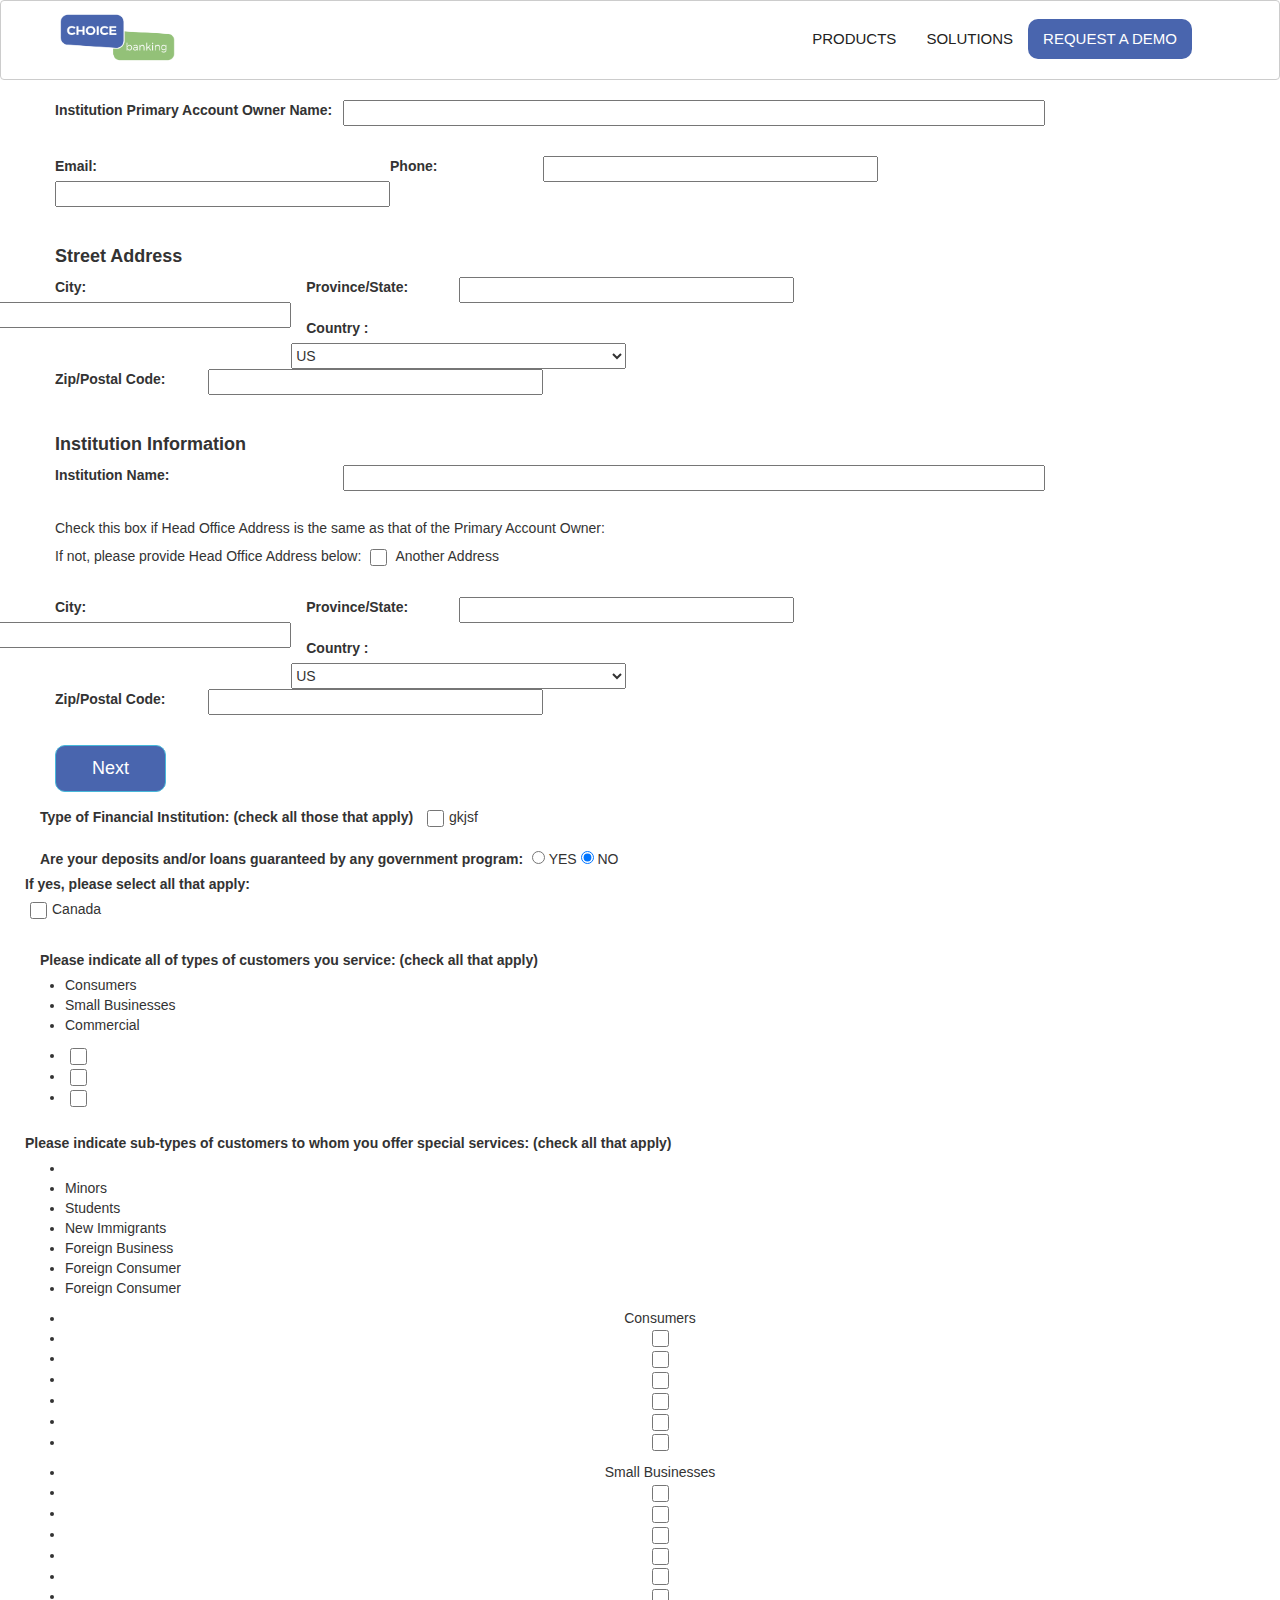
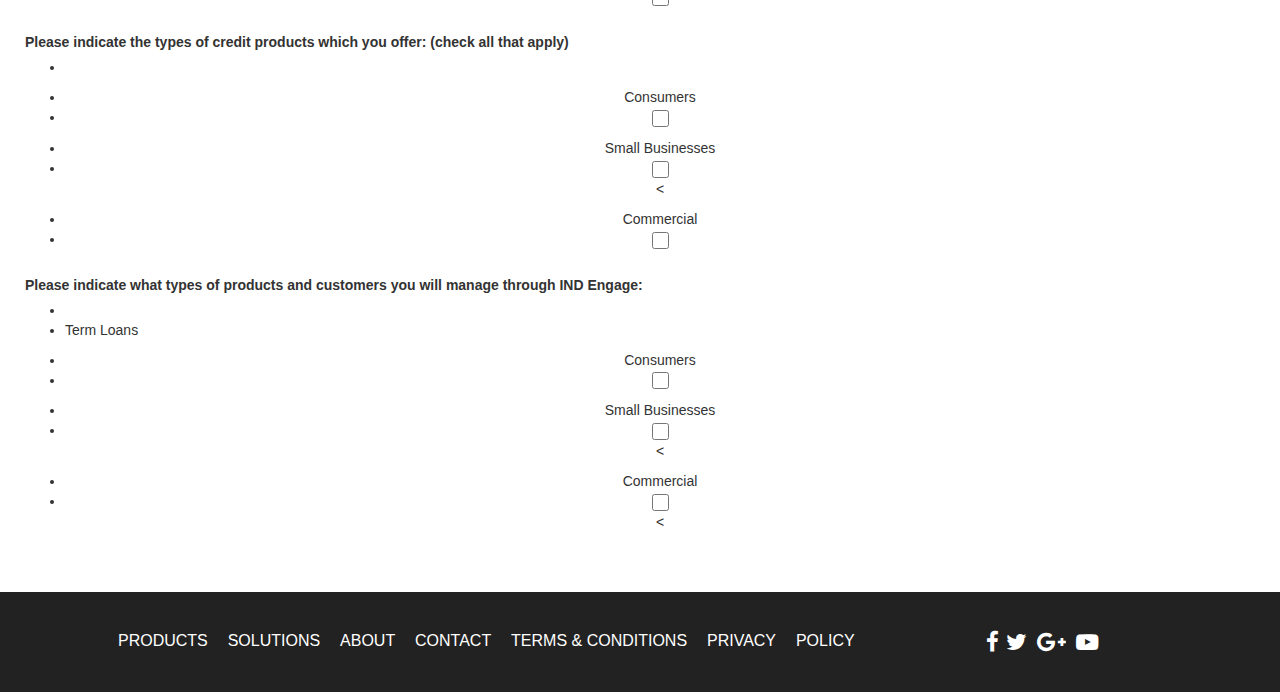
<file: lander/index.html>
<!doctype html>
<html>
<head>
<meta charset="utf-8">
<title>Lander page</title>
<link href="https://maxcdn.bootstrapcdn.com/bootstrap/3.3.7/css/bootstrap.min.css" rel="stylesheet">
<link href="style.css" rel="stylesheet">
<link href="https://maxcdn.bootstrapcdn.com/font-awesome/4.6.3/css/font-awesome.min.css" rel="stylesheet">
</head>

<body>
<nav id="header" class="navbar menu">
  <div id="header-container" class="container navbar-container">
    <div class="navbar-header">
      <button type="button" class="navbar-toggle collapsed" data-toggle="collapse" data-target="#navbar" aria-expanded="false" aria-controls="navbar"> <span class="sr-only">Toggle navigation</span> <span class="icon-bar"></span> <span class="icon-bar"></span> <span class="icon-bar"></span> </button>
      <a id="brand" class="navbar-brand" href="#"> <img src="logo.png" alt=""></a> </div>
    <div id="navbar" class="collapse navbar-collapse">
      <ul class="nav navbar-nav pull-right">
        <li class="active"><a href="#">PRODUCTS</a></li>
        <li><a href="#about">SOLUTIONS</a></li>
        <li><a class="m-btn" href="#contact">REQUEST A DEMO</a></li>
      </ul>
    </div>
    <!-- /.nav-collapse --> 
  </div>
  <!-- /.container --> 
</nav>
<!-- /.navbar -->

<section>
  <div class="container">
    <div class="m-form">
      <form class="form-horizontal" ng-controller="dropdownCtrl">
        <div class="row">
        <div class="col-sm-10">
          <div class="form-group">
            <label>Institution Primary Account Owner Name: </label>
            <input type="text" class="form-group lg-input" ng-model="Ownname" required>
          </div>
        </div>
        <div class="col-sm-10">
          <div class="form-group">
            <div class="row">
              <div class="col-sm-4 p-right">
                <label> Email: </label>
                <input type="email" class="form-group m-1" ng-model="Ownname" required>
              </div>
              <div class="col-sm-6">
                <label> Phone: </label>
                <input type="tel" class="form-group m-2" ng-model="Ownname" required>
              </div>
            </div>
          </div>
          </div>
        <div class="col-sm-10">
            <div class="form-group">
              <h4> <strong>Street Address </strong></h4>
              <div class="row">
                <div class="col-sm-3">
                  <label> City: </label>
                  <input type="text" class="form-group m-2" ng-model="Ownname" required>
                </div>
                <div class="col-sm-6">
                  <label> Province/State: </label>
                  <input type="text" class="form-group m-2" ng-model="Ownname" required>
                </div>
                <div class="col-sm-4 p-right p-width">
                  <label class="p-left"> Country :</label>
                  <select class="drop-select m-3">
                  	<option>US</option>
                    <option>UK</option>
                    <option>Canada</option>
                    
                  </select>
                </div>
                <div class="col-sm-6">
                  <label> Zip/Postal Code: </label>
                  <input type="text" class="form-group m-2" ng-model="Ownname" required>
                </div>
              </div>
            </div>
          </div>
        <div class="col-sm-10">
            <div class="form-group">
              <h4> <strong>Institution Information</strong></h4>
              <div class="col-sm-12">
                  <div class="form-group">
                    <label>Institution Name: </label>
                    <input type="text" class="form-group lg-input" ng-model="Ownname" required>
                  </div>
               </div>
               <div class="m-12 clearfix">
               <h5> Check this box if Head Office Address is the same as that of the Primary Account Owner:</h5> <p>If not, please provide Head Office Address below: <input type="checkbox" value="select"> Another Address<br></p></div>
        
              <div class="row">
              	<div class="col-sm-3">
                  <label> City: </label>
                  <input type="text" class="form-group m-2" ng-model="Ownname" required>
                </div>
                <div class="col-sm-6">
                  <label> Province/State: </label>
                  <input type="text" class="form-group m-2" ng-model="Ownname" required>
                </div>
                <div class="col-sm-4  p-right p-width">
                  <label class="p-left"> Country : </label>
                  <select class="drop-select m-3">
                  	<option>US</option>
                    <option>UK</option>
                    <option>Canada</option>
                  </select>
                </div>
                <div class="col-sm-6">
                  <label> Zip/Postal Code: </label>
                  <input type="text" class="form-group m-2" ng-model="Ownname" required>
                </div>
              </div>
            </div>
          </div>
        <div class="col-sm-6">
        	<div class="form-group">
            	<button class="btn btn-info m-btn"> Next </button>
            </div>
        </div>
        </div>
        <div class="row">
        <div class="2-step">
        	<div class="form-group">
                <div class="check">
                <label> Type of Financial Institution: (check all those that apply)</label>
                    <input type="checkbox" value="dgfd">gkjsf
                </div>
            </div>
            <div class="form-group">
                <div  class="radio-sec">
                    <label> Are your deposits and/or loans guaranteed by any government program:</label>
                     <input type="radio" name="Yes" value="Yes" checked> YES  <input type="radio" name="Yes" value="Yes" checked> NO
                </div>
                <div class="form-group">
                	<div class="cont-check">
                    	<label>If yes, please select all that apply: </label><br>
                        <input type="checkbox" value="dgfd">Canada
                    </div>
                </div>
            </div>
            <div class="form-group">
                <div  class="radio-sec">
                    <label> Please indicate all of types of customers you service: (check all that apply)</label>
                </div>
                <div class="form-group">
                	<div class="customer-type">
                    	<div class="cunsumer">
                        	<ul> 
                            	<li> Consumers </li>
                                <li> Small Businesses </li>
                                <li> Commercial </li>
                            </ul>
                        </div>
                        <div class="customer-check">
                        	<ul> 
                            	<li> <input type="checkbox" value="dgfd"> </li>
                                <li> <input type="checkbox" value="dgfd"> </li>
                                <li> <input type="checkbox" value="dgfd"> </li>
                            </ul>
                        </div>
                        
                    </div>
                </div>
                
                <div class="form-group">
                	<label> Please indicate sub-types of customers to whom you offer special services: (check all that apply)</label>
                	<div class="customer-group">
                    	<div class="cunsumer">
                        	<ul> 
                            	<li> &nbsp; </li>
                                <li> Minors </li>
                                <li> Students </li>
                                <li> New Immigrants </li>
                                <li> Foreign Business </li>
                                <li> Foreign Consumer </li>
                                <li> Foreign Consumer </li>
                            </ul>
                        </div>
                        <div class="customer-check  text-center">
                        	<ul> 
                            	<li> Consumers </li>
                                <li> <input type="checkbox" value="dgfd"> </li>
                                <li> <input type="checkbox" value="dgfd"> </li>
                                <li> <input type="checkbox" value="dgfd"> </li>
                                <li> <input type="checkbox" value="dgfd"> </li>
                                <li> <input type="checkbox" value="dgfd"> </li>
                                <li> <input type="checkbox" value="dgfd"> </li>
                            </ul>
                        </div>
                        
                        <div class="customer-check  text-center">
                        	<ul> 
                            	<li> Small Businesses </li>
                                <li> <input type="checkbox" value="dgfd"> </li>
                                <li> <input type="checkbox" value="dgfd"> </li>
                                <li> <input type="checkbox" value="dgfd"> </li>
                                <li> <input type="checkbox" value="dgfd"> </li>
                                <li> <input type="checkbox" value="dgfd"> </li>
                                <li> <input type="checkbox" value="dgfd"> </li>
                            </ul>
                        </div>
                        
                    </div>
                </div>
                
                <div class="form-group">
                	<label> Please indicate the types of credit products which you offer: (check all that apply)</label>
                	<div class="product-group">
                    	<div class="cunsumer">
                        	<ul> 
                            	<li> &nbsp; </li>
                                
                            </ul>
                        </div>
                        <div class="customer-check  text-center">
                        	<ul> 
                            	<li> Consumers </li>
                                <li> <input type="checkbox" value="dgfd"> </li>
                                
                            </ul>
                        </div>
                        
                        <div class="customer-check  text-center">
                        	<ul> 
                            	<li> Small Businesses </li>
                                <li> <input type="checkbox" value="dgfd"> </li>
                                <
                            </ul>
                        </div>
                        <div class="customer-check  text-center">
                        	<ul> 
                            	<li> Commercial </li>
                                <li> <input type="checkbox" value="dgfd"> </li>
                                
                            </ul>
                        </div>
                        
                    </div>
                </div>
                
                <div class="form-group">
                	<label> Please indicate what types of products and customers you will manage through IND Engage:</label>
                	<div class="product-group">
                    	<div class="cunsumer">
                        	<ul> 
                            	<li> &nbsp; </li>
                                <li> Term Loans </li>
                                
                            </ul>
                        </div>
                        <div class="customer-check  text-center">
                        	<ul> 
                            	<li> Consumers </li>
                                <li> <input type="checkbox" value="dgfd"> </li>
                                
                        </div>
                        
                        <div class="customer-check  text-center">
                        	<ul> 
                            	<li> Small Businesses </li>
                                <li> <input type="checkbox" value="dgfd"> </li>
                                <
                            </ul>
                        </div>
                        <div class="customer-check  text-center">
                        	<ul> 
                            	<li> Commercial </li>
                                <li> <input type="checkbox" value="dgfd"> </li>
                                <
                            </ul>
                        </div>
                    </div>
                </div>
            </div>
        </div>
        </div>
      </form>
    </div>
  </div>
</section>
<footer class="ftr">
  <div class="container">
    <div class="row">
      <div class="col-md-9">
        <ul class="f-menu">
          <li> <a href="#"> PRODUCTS</a></li>
          <li> <a href="#"> SOLUTIONS</a></li>
          <li> <a href="#"> ABOUT </a></li>
          <li> <a href="#"> CONTACT </a></li>
          <li> <a href="#"> TERMS & CONDITIONS </a></li>
          <li> <a href="#"> PRIVACY </a></li>
          <li> <a href="#"> POLICY</a></li>
        </ul>
      </div>
      <div class="col-md-3">
        <div class="social-icon"> <a href="#"><i id="social-fb" class="fa fa-facebook fa-2x social"></i></a> <a href="#"><i id="social-tw" class="fa fa-twitter fa-2x social"></i></a> <a href="#"><i id="social-gp" class="fa fa-google-plus fa-2x social"></i></a> <a href="#"><i id="social-em" class="fa fa-youtube-play fa-2x social"></i></a> </div>
      </div>
    </div>
  </div>
</footer>
<script src="http://ajax.aspnetcdn.com/ajax/jQuery/jquery-1.12.4.min.js"></script> 
<script src="https://maxcdn.bootstrapcdn.com/bootstrap/3.3.7/js/bootstrap.min.js"></script>
</body>
</html>
</file>
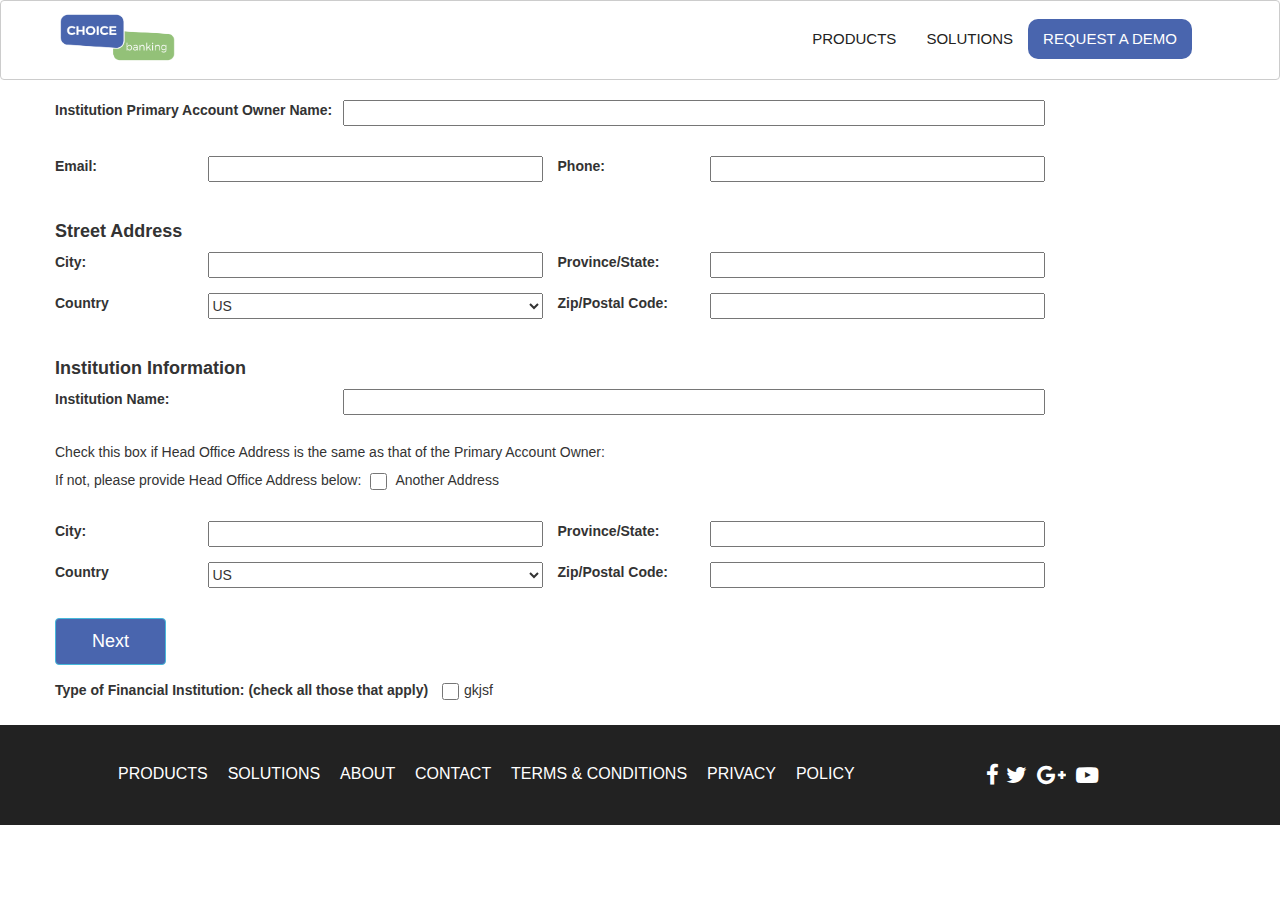
<file: lander/Manojindex.html>
<!doctype html>
<html>
<head>
<meta charset="utf-8">
<title>Lander page</title>
<link href="https://maxcdn.bootstrapcdn.com/bootstrap/3.3.7/css/bootstrap.min.css" rel="stylesheet">
<link href="style.css" rel="stylesheet">
<link href="https://maxcdn.bootstrapcdn.com/font-awesome/4.6.3/css/font-awesome.min.css" rel="stylesheet">
</head>

<body>
<nav id="header" class="navbar menu">
  <div id="header-container" class="container navbar-container">
    <div class="navbar-header">
      <button type="button" class="navbar-toggle collapsed" data-toggle="collapse" data-target="#navbar" aria-expanded="false" aria-controls="navbar"> <span class="sr-only">Toggle navigation</span> <span class="icon-bar"></span> <span class="icon-bar"></span> <span class="icon-bar"></span> </button>
      <a id="brand" class="navbar-brand" href="#"> <img src="logo.png" alt=""></a> </div>
    <div id="navbar" class="collapse navbar-collapse">
      <ul class="nav navbar-nav pull-right">
        <li class="active"><a href="#">PRODUCTS</a></li>
        <li><a href="#about">SOLUTIONS</a></li>
        <li><a class="m-btn" href="#contact">REQUEST A DEMO</a></li>
      </ul>
    </div>
    <!-- /.nav-collapse --> 
  </div>
  <!-- /.container --> 
</nav>
<!-- /.navbar -->

<section>
  <div class="container">
    <div class="m-form">
      <form class="form-horizontal" ng-controller="dropdownCtrl">
        <div class="row">
        <div class="col-sm-10">
          <div class="form-group">
            <label>Institution Primary Account Owner Name: </label>
            <input type="text" class="form-group lg-input" ng-model="Ownname" required>
          </div>
        </div>
        <div class="col-sm-10">
          <div class="form-group">
            <div class="row">
              <div class="col-sm-6">
                <label> Email: </label>
                <input type="email" class="form-group" ng-model="Ownname" required>
              </div>
              <div class="col-sm-6">
                <label> Phone: </label>
                <input type="tel" class="form-group" ng-model="Ownname" required>
              </div>
            </div>
          </div>
          </div>
        <div class="col-sm-10">
            <div class="form-group">
              <h4> <strong>Street Address </strong></h4>
              <div class="row">
                <div class="col-sm-6">
                  <label> City: </label>
                  <input type="text" class="form-group" ng-model="Ownname" required>
                </div>
                <div class="col-sm-6">
                  <label> Province/State: </label>
                  <input type="text" class="form-group" ng-model="Ownname" required>
                </div>
                <div class="col-sm-6 p-right">
                  <label> Country </label>
                  <select class="drop-select">
                  	<option>US</option>
                    <option>UK</option>
                    <option>Canada</option>
                    
                  </select>
                </div>
                <div class="col-sm-6">
                  <label> Zip/Postal Code: </label>
                  <input type="text" class="form-group" ng-model="Ownname" required>
                </div>
              </div>
            </div>
          </div>
        <div class="col-sm-10">
            <div class="form-group">
              <h4> <strong>Institution Information</strong></h4>
              <div class="col-sm-12">
                  <div class="form-group">
                    <label>Institution Name: </label>
                    <input type="text" class="form-group lg-input" ng-model="Ownname" required>
                  </div>
               </div>
               <div class="m-12 clearfix">
               <h5> Check this box if Head Office Address is the same as that of the Primary Account Owner:</h5> <p>If not, please provide Head Office Address below: <input type="checkbox" value="select"> Another Address<br></p></div>
        
              <div class="row">
              	<div class="col-sm-6">
                  <label> City: </label>
                  <input type="text" class="form-group" ng-model="Ownname" required>
                </div>
                <div class="col-sm-6">
                  <label> Province/State: </label>
                  <input type="text" class="form-group" ng-model="Ownname" required>
                </div>
                <div class="col-sm-6  p-right">
                  <label> Country </label>
                  <select class="drop-select">
                  	<option>US</option>
                    <option>UK</option>
                    <option>Canada</option>
                  </select>
                </div>
                <div class="col-sm-6">
                  <label> Zip/Postal Code: </label>
                  <input type="text" class="form-group" ng-model="Ownname" required>
                </div>
              </div>
            </div>
          </div>
        <div class="col-sm-6">
        	<div class="form-group">
            	<button class="btn btn-info"> Next </button>
            </div>
        </div>
        </div>
        <div class="row">
        <div class="2-step">
        	<div class="check">
            <label> Type of Financial Institution: (check all those that apply) </label>
            	<input type="checkbox" value="dgfd">gkjsf
            </div>
        </div>
        </div>
      </form>
    </div>
  </div>
</section>
<footer class="ftr">
  <div class="container">
    <div class="row">
      <div class="col-md-9">
        <ul class="f-menu">
          <li> <a href="#"> PRODUCTS</a></li>
          <li> <a href="#"> SOLUTIONS</a></li>
          <li> <a href="#"> ABOUT </a></li>
          <li> <a href="#"> CONTACT </a></li>
          <li> <a href="#"> TERMS & CONDITIONS </a></li>
          <li> <a href="#"> PRIVACY </a></li>
          <li> <a href="#"> POLICY</a></li>
        </ul>
      </div>
      <div class="col-md-3">
        <div class="social-icon"> <a href="#"><i id="social-fb" class="fa fa-facebook fa-2x social"></i></a> <a href="#"><i id="social-tw" class="fa fa-twitter fa-2x social"></i></a> <a href="#"><i id="social-gp" class="fa fa-google-plus fa-2x social"></i></a> <a href="#"><i id="social-em" class="fa fa-youtube-play fa-2x social"></i></a> </div>
      </div>
    </div>
  </div>
</footer>
<script src="http://ajax.aspnetcdn.com/ajax/jQuery/jquery-1.12.4.min.js"></script> 
<script src="https://maxcdn.bootstrapcdn.com/bootstrap/3.3.7/js/bootstrap.min.js"></script>
</body>
</html>
</file>
<file: lander/style.css>
@charset "utf-8";
/* CSS Document */

.navbar-toggle .icon-bar {
    display: block;
    width: 22px;
    height: 2px;
    border-radius: 1px;
    color: #000;
    background: #000;
}
.navbar {
    position: relative;
    min-height: 80px;
    margin-bottom: 20px;
    border: 1px solid #ccc;
}
#navbar{
    padding: 18px;
}
.navbar-brand {
    float: left;
    height: 50px;
     padding:10px 5px; 
    font-size: 18px;
    line-height: 20px;
}
.navbar-brand img{
	max-width:115px;	
}
.nav>li>a{
	font-size:15px;
	color:#222;	
}
.navbar-nav>li>a {
    padding-top: 10px;
    padding-bottom: 10px;

}
.m-btn{
    background: #4965ae;
    border-radius: 10px;
    color: #fff !important;
    padding-top: 10px;
    padding-bottom: 10px;
}
a.m-btn:hover, a.m-btn:focus{
    background: #4965ae !important;
    border-radius: 10px;
    color: #fff !important;
    padding-top: 10px;
    padding-bottom: 10px;
}
.drop-select{
	height:26px;	
}
.m-12{
	margin-bottom:20px;	
}
input[type="text"], input[type="email"], input[type="tel"],select{
	float:right;	
	width:335px;
}
.nav>li>a:focus, .nav>li>a:hover{
	background:transparent;
}
.p-right{
 padding-right:0px;	
}

.lg-input {
    max-width: 72% !important;
    width: 80% !important;
}
label {
    /*width: 240px;*/
    margin-right: 5px;
}

footer.ftr {
    height: 100px;
    background: #222222;
}
footer.ftr ul{
    position: relative;
    list-style: none;
}
footer.ftr ul li {
    line-height: normal;
    display: inline-block;
    padding: 40px 8px;
    font-size: 16px;
}
footer.ftr ul li a{
    text-decoration: none;
    color: #fff;
}

.social-icon{
	padding:36px;	
}
 .social {
     -webkit-transform: scale(0.8);
     /* Browser Variations: */
     
     -moz-transform: scale(0.8);
     -o-transform: scale(0.8);
     -webkit-transition-duration: 0.5s;
     -moz-transition-duration: 0.5s;
     -o-transition-duration: 0.5s;
	 color:#fff;
 }

/*
    Multicoloured Hover Variations
*/
  .social a{
     width: 100%;
    position: relative;
    padding: 5px;
	color:#fff;
}
 #social-fb:hover {
     color: #3B5998;
 }
 #social-tw:hover {
     color: #4099FF;
 }
 #social-gp:hover {
     color: #d34836;
 }

input[type="checkbox"]{
    vertical-align: middle;
    height: 17px;
    width: 17px;
	margin:1px 5px 1px;
	
}
.btn-info{
    background: #4965ae;
    padding: 10px 36px;
    font-size: 18px;
}
.m-form{
	margin-bottom:20px;	
}
</file>
